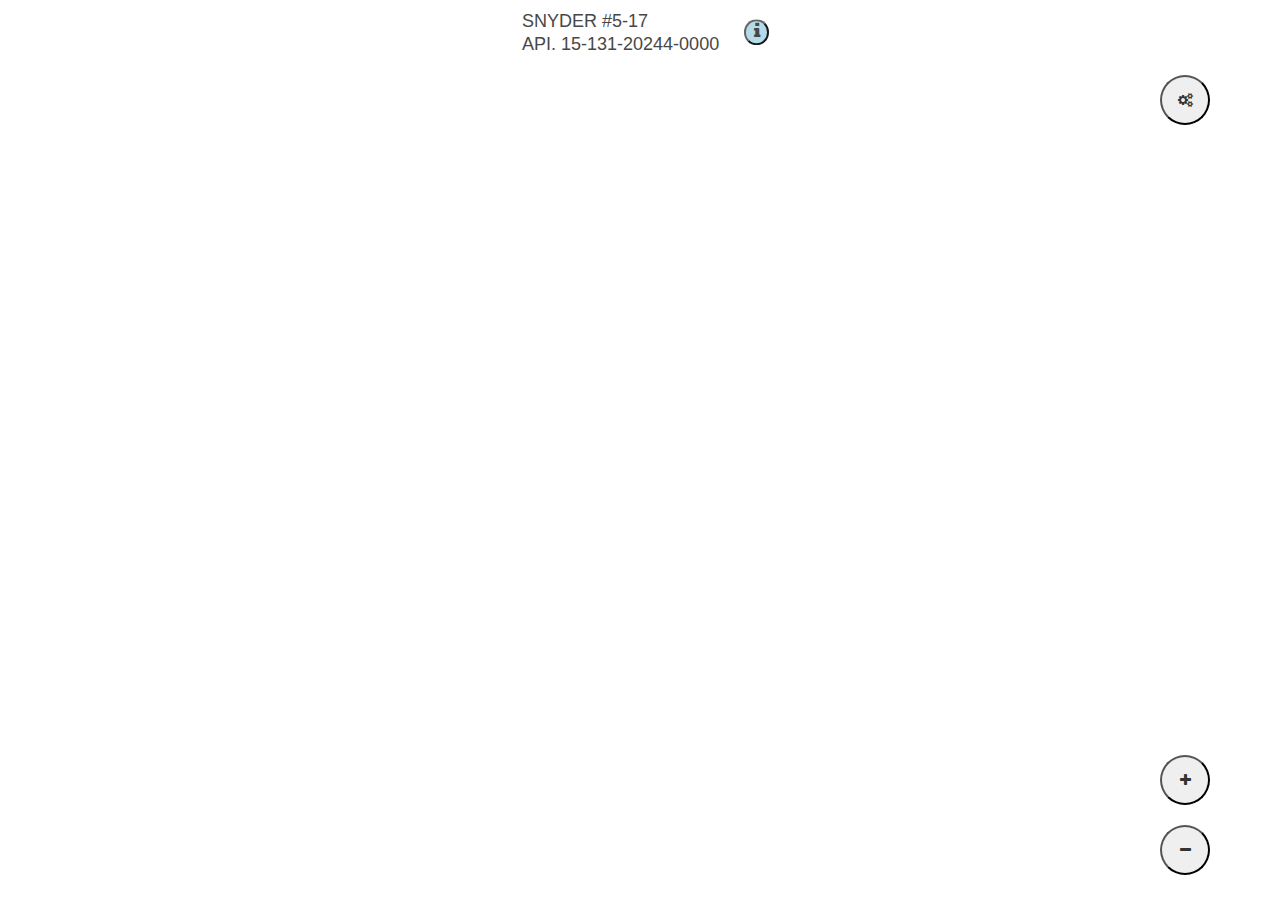
<file: demo/src/main/resources/public/index.html>
<!DOCTYPE html>
<head>
<meta charset="utf-8">
<title>Multi Line Chart</title>
<script type="text/javascript" src="https://d3js.org/d3.v5.min.js"></script>
<link rel="stylesheet" type="text/css" href="./styles.css">
<!-- Add icon library -->
<link rel="stylesheet" href="https://cdnjs.cloudflare.com/ajax/libs/font-awesome/4.7.0/css/font-awesome.min.css">
<script src="https://ajax.googleapis.com/ajax/libs/jquery/1.11.1/jquery.min.js"></script>
<script src="https://maxcdn.bootstrapcdn.com/bootstrap/3.3.7/js/bootstrap.min.js"></script>
<link href="https://maxcdn.bootstrapcdn.com/bootstrap/3.3.7/css/bootstrap.min.css" rel="stylesheet" />
<style></style>
</head>
<body>
	<div id="div_template" style="height: 25px;"></div>
	<!-- Trigger/Open The Modal -->
	<div id="div_info"
		style="width: auto; margin-left: 40%; position: fixed; transform: translateY(-50%); margin-top: 10px;">
		<div>
			<h4
				style="background: #fff; opacity: .9; border-radius: 4px; padding: 10px;">
				SNYDER #5-17 <br> API. 15-131-20244-0000
				<button id="myBtn" 
					style="width: 25px; border-radius: 50%; background: lightblue; transform: translateY(-50%); margin-left: 20px;">
					<i class="fa fa-info"></i>
				</button>
			</h4>
		</div>
	</div>

	<div id="zoom" style="position: fixed; bottom: 0; right: 0; margin-right: 70px;">
		<button id="myBtnZoomIn"
			style="height: 50px; width: 50px; border-radius: 50%; transform: translateY(-50%);">
			<i class="fa fa-plus"></i>
		</button><br><br>
		<button id="myBtnZoomOut"
			style="height: 50px; width: 50px; border-radius: 50%; transform: translateY(-50%);">
			<i class="fa fa-minus"></i>
		</button>
	</div>
	
	<div id="conf" style="position: fixed; top: 100px; right: 0; margin-right: 70px;">
		<button id="myBtnCogs"
			style="height: 50px; width: 50px; border-radius: 50%; transform: translateY(-50%);">
			<i class="fa fa-cogs"></i>
		</button>
	</div>


	<div id="myModalCogs" class="modal">

		<!-- Modal content -->
		<div class="modal-content" style="height: 25%; width:25%; margin-top: -25px;">
			<span class="closeCon">&times;</span>
			<h4>CONFIGURACIÓN</h4>
			<div class="input-group mb-3">
				<div class="input-group-prepend">
					<div class="input-group-text">
						<input type="checkbox" id="myCheck" onchange="toggleCheckbox(this,'panoramica')" 
							aria-label="Checkbox for following text input" checked>
						Vista Panorámica
					</div>
				</div>
			</div>

			<div class="input-group mb-3">
				<div class="input-group-prepend">
					<div class="input-group-text">
						<input type="checkbox" onchange="toggleCheckbox(this,'grids')" 
							aria-label="Checkbox for following text input" checked>
						Fondo Logarítmico
					</div>
				</div>
			</div>
		</div>
	</div>

	<!-- The Modal -->
	<div id="myModal" class="modal">

		<!-- Modal content -->
		<div class="modal-content" style="height: 95%; margin-top: -25px;">
			<span class="close">&times;</span>

			<div role="tabpanel">
				<ul class="nav nav-tabs" role="tablist">
					<li role="presentation" class="nav-item"><a
						class="nav-link active" aria-controls="personal" data-toggle="tab"
						role="tab" href="#personal">File Information</a></li>
					<li role="presentation" class="nav-item"><a class="nav-link"
						aria-controls="official" data-toggle="tab" role="tab"
						href="#official"> Well Information</a></li>
					<li role="presentation" class="nav-item"><a class="nav-link"
						aria-controls="official" data-toggle="tab" role="tab"
						href="#curveI"> Curve Information</a></li>
				</ul>
			</div>
			<div class="tab-content">
				<div role="tabpanel" class="tab-pane active" id="personal">
					<h3>File Information</h3>
					<br>
					<table class="table table-striped">
						<thead>
							<tr>
								<th>MNEM</th>
								<th>VALUE</th>
								<th>DESCRIPTION</th>
							</tr>
						</thead>
						<tbody>
							<tr>
								<td>WELL</td>
								<td>-</td>
								<td>SNYDER #5-17</td>
							</tr>
							<tr>
								<td>API NUMBER</td>
								<td>-</td>
								<td>15-131-20244-0000</td>
							</tr>
							<tr>
								<td>LOG DATE</td>
								<td>-</td>
								<td>02-24-2017</td>
							</tr>
							<tr>
								<td>VERS</td>
								<td>2.0</td>
								<td>CWLS log ASCII Standard -VERSION 2.0</td>
							</tr>
							<tr>
								<td>WRAP</td>
								<td>NO</td>
								<td>Single line per depth step</td>
							</tr>
						</tbody>
					</table>
				</div>
				<div role="tabpanel" class="tab-pane" id="official">
					<h3>Well Information</h3>
					<br>
					<table class="table table-striped">
						<thead>
							<tr>
								<th>MNEM</th>
								<th>UNIT</th>
								<th>Information</th>
							</tr>
						</thead>
						<tbody>
							<tr>
								<td>COMPANY</td>
								<td>-</td>
								<td>BLACK STAR 231 CORP.</td>
							</tr>
							<tr>
								<td>FIELD</td>
								<td>-</td>
								<td>KANASKA</td>
							</tr>
							<tr>
								<td>LOCATION</td>
								<td>-</td>
								<td>2970' FSL & 1349' FWL</td>
							</tr>
							<tr>
								<td>STRT</td>
								<td>FEET</td>
								<td>161.40</td>
							</tr>
							<tr>
								<td>STOP</td>
								<td>FEET</td>
								<td>3632.90</td>
							</tr>
							<tr>
								<td>STEP</td>
								<td>FEET</td>
								<td>0.50</td>
							</tr>
						</tbody>
					</table>
				</div>
				<div role="tabpanel" class="tab-pane" id="curveI">
					<h3>Curve Information</h3>
					<br>
					<table class="table table-striped">
						<thead>
							<tr>
								<th>MNEM</th>
								<th>UNIT</th>
								<th>DESCRIPTION</th>
							</tr>
						</thead>
						<tbody>
							<tr>
								<td>AZIM</td>
								<td>deg</td>
								<td>Azimuth</td>
							</tr>
							<tr>
								<td>CILD</td>
								<td>ohm/m</td>
								<td>Deep Induction R Conductivity</td>
							</tr>
							<tr>
								<td>CALN</td>
								<td>in</td>
								<td>Compensated Neutron Caliper (Diameter)</td>
							</tr>
							<tr>
								<td>CALD</td>
								<td>in</td>
								<td>Litho Caliper (Diameter)</td>
							</tr>
							<tr>
								<td>GR</td>
								<td>gAPI</td>
								<td>Gamma Ray - API Units</td>
							</tr>
							<tr>
								<td>ILD</td>
								<td>ohm/m</td>
								<td>Phased Deep Induction Resistivity</td>
							</tr>
							<tr>
								<td>ILM</td>
								<td>ohm/m</td>
								<td>Phased Medium Induction Resistivity</td>
							</tr>
							<tr>
								<td>INV_R</td>
								<td>ohm/m</td>
								<td>Mi+cro Inverse Resistivity</td>
							</tr>
							<tr>
								<td>LWTLB</td>
								<td>lb</td>
								<td>Line Weight Filtered (lbs)</td>
							</tr>
						</tbody>
					</table>
				</div>
			</div>
		</div>
	</div>

	<script>
		//Modal
		// Get the modal

		var modal = document.getElementById("myModal");

		// Get the button that opens the modal
		var btn = document.getElementById("myBtn");

		// Get the <span> element that closes the modal
		var span = document.getElementsByClassName("close")[0];

		// When the user clicks the button, open the modal 
		btn.onclick = function() {
			modal.style.display = "block";
		}

		// When the user clicks on <span> (x), close the modal
		span.onclick = function() {
			modal.style.display = "none";
		}

		// When the user clicks anywhere outside of the modal, close it
		window.onclick = function(event) {
			if (event.target == modal) {
				modal.style.display = "none";
			}
		}
		
		//Modal Cogs
		var modalCogs = document.getElementById("myModalCogs");

		// Get the button that opens the modal
		var btn = document.getElementById("myBtnCogs");

		// Get the <span> element that closes the modal
		var span = document.getElementsByClassName("closeCon")[0];

		// When the user clicks the button, open the modal 
		btn.onclick = function() {
			modalCogs.style.display = "block";
		}

		// When the user clicks on <span> (x), close the modal
		span.onclick = function() {
			modalCogs.style.display = "none";
		}

		// When the user clicks anywhere outside of the modal, close it
		window.onclick = function(event) {
			if (event.target == modal) {
				modalCogs.style.display = "none";
			}
		}
		
		
		
		
		function toggleCheckbox(element, type) {
			var xCheck = element.checked;
			
			//Grids
			var grids1 = document.getElementById("grid1");
			var grids2 = document.getElementById("grid2");
			
			//Panoramica
			var panoramicaI = document.getElementById("panoramica");
			
			if(xCheck==false){
				if(type=="grids"){
					grids1.style.display = "none";
					grids2.style.display = "none";
				}else if(type=="panoramica"){
					panoramicaI.style.display = "none";
				}			
			}else if (xCheck==true){
				if(type=="grids"){
					grids1.style.display = "block";
					grids2.style.display = "block";
				}else if(type=="panoramica"){
					panoramicaI.style.display = "block";
				}		
			}
		}
		

		//------------------------1. PREPARATION-------------------------//
		//-----------------------------SVG-------------------------------//
		const width = 280;
		const height = 6700;
		const widthZoom = 50;
		const heightZoom = 580;
		const margin = 60;
		const padding = 20;
		const adj = 120;

		const svgZoom = d3.select("body").append("svg").attr("width", 120).attr("id", "panoramica")
				.attr("height", heightZoom + adj).attr("style",
						"background: #f5f5f5; position: fixed;").append("g")
				.attr("transform", "translate(60,60)");

		// we are appending SVG first
		const svg = d3.select("body").append("svg").attr("width", width + 160)
				.attr("height", height + adj).append("g").attr("transform",
						"translate(" + 160 + "," + margin + ")");

		// we are appending SVG second
		const svg2 = d3.select("body").append("svg").attr("width", width + 80)
				.attr("height", height + adj).append("g").attr("transform",
						"translate(" + 60 + "," + margin + ")");

		// we are appending SVG second
		const svg3 = d3.select("body").append("svg").attr("width", width + adj)
				.attr("height", height + adj).append("g").attr("transform",
						"translate(" + 60 + "," + margin + ")");

		//-----------------------------DATA------------------------------//

		const dataset = d3.csv("http://localhost:8080/getAZIM");
		dataset
				.then(function(data) {
					const slices = data.columns.slice(1).map(function(id) {
						return {
							id : id,
							values : data.map(function(d) {
								return {
									dept : d.DEPT,
									measurement : +d[id]
								};
							})
						};
					});

					data.forEach(function(d) {
						d.DEPT = +d.DEPT;
					});

					//console.log("slicesMM",slicesMM);

					// List of groups = header of the csv files
					var keys = data.columns.slice(1);

					//console.log("Column headers", data.columns);
					//console.log("Column headers without date", data.columns.slice(0));
					// returns the sliced dataset
					console.log("Slices", slices);
					// returns the first slice
					//console.log("First slice", slices[0]);
					// returns the array in the first slice
					//console.log("A array", slices[0].values);
					// returns the date of the first row in the first slice
					//console.log("Date element", slices[0].values[0].dept);
					// returns the array's length
					//console.log("Array length", (slices[0].values).length);

					//----------------------------SCALES-----------------------------//
					const xScale = d3.scaleLinear().rangeRound([ 0, width ]);
					const yScale = d3.scaleLinear().range([ 0, height ]);
					const xScaleZoom = d3.scaleLinear().rangeRound(
							[ 0, widthZoom ]);
					const yScaleZoom = d3.scaleLinear()
							.range([ 0, heightZoom ]);

					xScale.domain([ (0), d3.max(slices, function(c) {
						return d3.max(c.values, function(d) {
							return d.measurement;
						});
					}) ]);

					xScaleZoom.domain([ (0), d3.max(slices, function(c) {
						return d3.max(c.values, function(d) {
							return d.measurement;
						});
					}) ]);

					const maxDept = d3.min(data, function(d) {
						return d.DEPT;
					});

					yScale.domain([ 0, maxDept ]);
					yScaleZoom.domain([ 0, maxDept ]);

					//-----------------------------AXES------------------------------//
					const yaxis = d3.axisLeft().scale(yScale).ticks(40);
					const yaxis2 = d3.axisLeft().scale(yScaleZoom).ticks(10);
					const xaxis = d3.axisTop().scale(xScale);

					//----------------------------LINES------------------------------//
					const line = d3.line().curve(d3.curveBasis).x(function(d) {
						return xScale(d.measurement);
					}).y(function(d) {
						return yScale(d.dept);
					});

					const lineZoom = d3.line().curve(d3.curveBasis).x(
							function(d) {
								return xScaleZoom(d.measurement);
							}).y(function(d) {
						return yScaleZoom(d.dept);
					});

					let id = 0;
					const ids = function() {
						return id++;
					}

					//-------------------------2. DRAWING----------------------------//

					//-----------------------------AXES LINES------------------------------//
					svg.append("g").attr("class", "axis").attr("transform",
							"translate(0," + height + ")").call(xaxis);

					svg.append("g").attr("class", "axis").call(yaxis);

					svg.append("g").attr("class", "axis").style("position",
							"fixed").call(xaxis);

					svgZoom.append("g").attr("class", "axis").call(yaxis2);

					//----------------------------LINES------------------------------//
					var color = d3.scaleOrdinal(d3.schemeCategory10); // set the colour scale
					console.log("color", color(ids));

					const lines = svg.selectAll("lines").data(slices).enter()
							.append("g");

					lines.append("path").attr("class", "line").style("stroke",
							function(d, i) {
								return color(i);
							}) // assign ID
					.attr("id", function(d) {
						return 'tag' + d.id.replace(/\s+/g, '');
					}).attr("d", function(d) {
						return line(d.values);
					});

					//Lines Zoom					
					const linesZoom = svgZoom.selectAll("lines").data(slices)
							.enter().append("g");

					linesZoom.append("path").attr("class", "line").style(
							"stroke", function(d, i) {
								return color(i);
							}) // assign ID
					.attr("id", function(d) {
						return 'tagZoom' + d.id.replace(/\s+/g, '');
					}).attr("d", function(d) {
						return lineZoom(d.values);
					});

					var brush = d3.brushY(yScaleZoom); //.on("brush", updateChartArea)

					//append the brush for the selection of subsection  
					linesZoom.append("g").attr("class", "y brush").call(brush)
							.selectAll("rect").attr("height", heightZoom).on(
									"mousemove", function() {
										var mouse = d3.mouse(this);
										updateChartArea(mouse[1], heightZoom);
									});
					//Fin lines zoom

					lines
							.append("text")
							.attr("x", function(d, i) {
								return (i * 50) + 30;
							})
							// space legend
							.attr("y", -30)
							.attr("class", "legend")
							// style the legend
							.style("fill", function(d, i) { // Add the colours dynamically
								return color(i);
							})
							.text(function(d) {
								return d.id;
							})
							.on(
									"click",
									function(d) {
										// Determine if current line is visible 
										var active = d.active ? false : true, newOpacity = active ? 0
												: 1;
										// Hide or show the elements based on the ID
										d3.select(
												"#tag"
														+ d.id.replace(/\s+/g,
																''))
												.transition().duration(100)
												.style("opacity", newOpacity);
										// Update whether or not the elements are active
										d.active = active;
									});

					var mouseG = svg.append("g") // this the black vertical line to folow mouse
					.attr("class", "mouse-over-effects");

					mouseG.append("path").attr("class", "mouse-line").style(
							"stroke", "black").style("stroke-width", "1px")
							.style("opacity", "0");

					var mousePerLine = mouseG.selectAll(".mouse-per-line")
							.data(slices).enter().append("g").attr("class",
									"mouse-per-line");

					var linesM = document.getElementsByClassName('line');

					// create a tooltip
					var Tooltip = d3.select("#div_template").append("div")
							.style("opacity", 0).attr("class", "tooltip")
							.style("background-color", "white").style("border",
									"solid").style("border-width", "2px")
							.style("border-radius", "5px").style("padding",
									"5px")

					mousePerLine.append("circle").attr("r", 3).style("stroke",
							function(d, i) {
								console.log("Color", color(i));
								return color(i);
							}).style("fill", function(d, i) {
						return color(i);
					}).style("stroke-width", "1px").style("opacity", "0");

					mousePerLine.append("text").attr("transform",
							"translate(10,15)").attr("class", "lineHoverText");

					mouseG
							.append("rect")
							.attr("width", width)
							.attr("height", height)
							.attr("fill", "none")
							.attr("pointer-events", "all")
							.on(
									"mouseout",
									function() {
										d3.select(".mouse-line").style(
												"opacity", "0");
										d3.selectAll(".mouse-per-line circle")
												.style("opacity", "0");
										d3.selectAll(".mouse-per-line text")
												.style("opacity", "0")
										Tooltip.style("opacity", 0);
										d3.select(this).style("stroke", "none")
												.style("opacity", 0.8);
									})
							.on(
									"mouseover",
									function() {
										d3.select(".mouse-line").style(
												"opacity", "1");
										d3.selectAll(".mouse-per-line circle")
												.style("opacity", "1");
										d3.selectAll(".mouse-per-line text")
												.style("opacity", "1")
										Tooltip.style("opacity", 1).style(
												"position", "absolute");
										d3.select(this)
												.style("stroke", "black")
												.style("opacity", 1);
									})
							.on(
									"mousemove",
									function() {
										var mouse = d3.mouse(this);
										d3.select(".mouse-line").attr(
												"d",
												function() {
													var d = "M" + 0 + ","
															+ mouse[1];
													d += " " + height + ","
															+ mouse[1];
													return d;
												})

										var textToolTip = "";
										d3
												.selectAll(".mouse-per-line")
												.attr(
														"transform",
														function(d, i) {

															var dDept = yScale
																	.invert(mouse[1]), bisect = d3
																	.bisector(function(
																			d) {
																		return d.dept;
																	}).right;

															console.log(
																	"dDept",
																	dDept);

															idx = bisect(dDept,
																	d.values);
															console.log("idx",
																	idx);

															var beginning = 0, end = linesM[i]
																	.getTotalLength(), target = null;

															while (true) {
																target = Math
																		.floor((beginning + end) / 2)
																pos = linesM[i]
																		.getPointAtLength(target);

																if ((target === end || target == beginning)
																		&& pos.y !== mouse[1]) {
																	break;
																}

																if (pos.y > mouse[1])
																	end = target;
																else if (pos.y < mouse[1])
																	beginning = target;
																else
																	break; // position found
															}

															console
																	.log(d.id
																			+ ": "
																			+ yScale
																					.invert(mouse[1]));
															textToolTip = "<h7 style='color:"
																	+ color(i)
																	+ ";'>"
																	+ textToolTip
																	+ d.id
																	+ ": "
																	+ xScale
																			.invert(
																					pos.x)
																			.toFixed(
																					1)
																	+ "<br> </h7>";
															return "translate("
																	+ pos.x
																	+ ","
																	+ mouse[1]
																	+ ")";

														});

										//console.log(textToolTip);
										Tooltip.html(textToolTip).style(
												"left",
												(d3.mouse(this)[0] + 180)
														+ "px").style(
												"top",
												(d3.mouse(this)[1] + 105)
														+ "px")
									});

					//-----------------------------AXES AREA------------------------------//
					svg2.append("g").attr("class", "axis").attr("transform",
							"translate(0," + height + ")").call(xaxis);

					svg2.append("g").attr("class", "axis").call(yaxis);

					svg2.append("g").attr("class", "axis").call(xaxis);

					//-----------------------------AREA------------------------------//

					g2 = svg2.append("g");

					// Area generator
					var area = d3.area().y(function(d) {
						//console.log("Areeeee",d.DEPT);
						return yScale(d.dept);
					}).x0(function(d) {
						return xScale(0);
					}).x1(function(d) {
						return xScale(d.measurement);
					});

					var source = g2.selectAll(".area").data(slices).enter()
							.append("g").attr("class", function(d) {
								return `area ${d.id}`;
							})

					source.append("path").attr("d", function(d) {
						return area(d.values);
					}).style("fill", function(d, i) {
						return color(i);
					}).style("stroke", "black").style("stroke-width", 0.5);

					// Add brushing
					//var brush = d3.brush()                   // Add the brush feature using the d3.brush function
					// initialise the brush area: start at 0,0 and finishes at width,height: it means I select the whole graph area
					//.on("end", updateChartArea);             // Each time the brush selection changes, trigger the 'updateChart' function
					//.extent( [ [0,mouseArea[0]], [width,200] ] ) 

					function updateChartArea(a, height) {
						console.log("X", a);
						window.scroll(0, height * a / 55);
					}

					//-----------------------------AXES DIFFERENCE AREA------------------------------//
					svg3.append("g").attr("class", "axis").attr("transform",
							"translate(0," + height + ")").call(xaxis);

					svg3.append("g").attr("class", "axis").call(yaxis);

					svg3.append("g").attr("class", "axis").call(xaxis);

					//-----------------------------DIFFERENCE AREA------------------------------//
					svg3.datum(data);
					var maxWidth = 900;

					svg3.append("clipPath").attr("id", "clip-above").append(
							"path").attr("d", d3.area().y(function(d) {
						return yScale(d.DEPT);
					}).x0(function(d) {
						return xScale(0);
					}).x1(function(d) {
						return xScale(d.ILM);
					}));

					svg3.append("clipPath").attr("id", "clip-below").append(
							"path").attr("d", d3.area().y(function(d) {
						return yScale(d.DEPT);
					}).x0(function(d) {
						return xScale(maxWidth);
					}).x1(function(d) {
						return xScale(d.ILM);
					}));

					svg3.append("path").attr("clip-path", "url(#clip-above)")
							.attr("fill", color(2)).attr("d",
									d3.area().y(function(d) {
										return yScale(d.DEPT);
									}).x0(function(d) {
										return xScale(maxWidth);
									}).x1(function(d) {
										return xScale(d.ILD);
									}));

					svg3.append("path").attr("clip-path", "url(#clip-below)")
							.attr("fill", color(1)).attr("d",
									d3.area().y(function(d) {
										return yScale(d.DEPT);
									}).x0(function(d) {
										return xScale(0);
									}).x1(function(d) {
										return xScale(d.ILD);
									}));

					svg3.append('g').attr('class', 'grid').attr("id", "grid1").attr("style",
							"opacity: 0.3; background: #f5f5f5;").call(
							d3.axisBottom().scale(xScale)
									.tickSize(height, 0, 0).tickFormat(''));

					svg3.append('g').attr('class', 'grid').attr("id", "grid2").attr("style",
							"opacity: 0.3; background: #f5f5f5;").call(
							d3.axisLeft().scale(yScale).tickSize(-width, 0, 0)
									.tickFormat('').ticks(500));

					//console.log("Data", data);

					//-----------------------------AXES 3D------------------------------//
					//svg4.append("g").attr("class", "axis").attr("transform",
					//	"translate(0," + height + ")").call(xaxis);

					//svg4.append("g").attr("class", "axis").call(yaxis);

					//svg4.append("g").attr("class", "axis").call(xaxis);

				});
	</script>
</file>
<file: demo/src/main/resources/public/styles.css>
/* AXES */
/* ticks */

path { 
    stroke: steelblue;
    stroke-width: 1;
}

pathAreaChart { 
    stroke: black;
    stroke-width: 0.1;
}

.svg-container {
    display: inline-block;
    position: relative;
    width: 100%;
    padding-bottom: 100%; /* aspect ratio */
    vertical-align: top;
    overflow: hidden;
}
.svg-content-responsive {
    display: inline-block;
    position: absolute;
    top: 10px;
    left: 0;
}

.container {
      display: inline-block;
    position: relative;
    width: 100%;
    padding-bottom: 100%; /* aspect ratio */
    vertical-align: top;
    overflow: hidden;
}

.line {
  fill: none;
  stroke: steelblue;
  stroke-width: 1px;
}

.axis path,
.axis line {
	fill: none;
    stroke: #332f2C;
    stroke-width: 2;
    shape-rendering: crispEdges;
}

/* axis text */
.axis text {
fill: #2b2929;
font-family: Georgia;
font-size: 100%;
}

.svgZoom {
    background: #f5f5f5 !important;    
}

/* LINE CHART */


.serie_label {
  fill: #2b2929;
  font-family: Georgia;
  font-size: 80%;
}

.legend {
    font-size: 16px;
    font-weight: bold;
    text-anchor: middle;
}


.area.above { fill: rgb(252,141,89); }
.area.below { fill: rgb(145,207,96); }

.lineHoverText {
	text-shadow:
		-2px -2px 0 #fff,
	2px -2px 0 #fff,
	-2px 2px 0 #fff,
	2px 2px 0 #fff;
}

/* The Modal (background) */
.modal {
  display: none; /* Hidden by default */
  position: fixed; /* Stay in place */
  z-index: 1; /* Sit on top */
  padding-top: 100px; /* Location of the box */
  left: 0;
  top: 0;
  width: 100%; /* Full width */
  height: 100%; /* Full height */
  overflow: auto; /* Enable scroll if needed */
  background-color: rgb(0,0,0); /* Fallback color */
  background-color: rgba(0,0,0,0.4); /* Black w/ opacity */
}

/* Modal Content */
.modal-content {
  background-color: #fefefe;
  margin: auto;
  padding: 20px;
  border: 1px solid #888;
  width: 80%;
}

/* The Close Button */
.close {
  color: #aaaaaa;
  float: right;
  font-size: 28px;
  font-weight: bold;
}

.close:hover,
.close:focus {
  color: #000;
  text-decoration: none;
  cursor: pointer;
}

.closeCon:hover,
.closeCon:focus {
  color: #000;
  text-decoration: none;
  cursor: pointer;
}

.closeCon {
	float: right;
    font-size: 21px;
    font-weight: 700;
    line-height: 1;
    color: #000;
    text-shadow: 0 1px 0 #fff;
    filter: alpha(opacity=20);
    opacity: .2;
}

/* Style the tab */
.tab {
  overflow: hidden;
  border: 1px solid #ccc;
  background-color: #f1f1f1;
}

/* Style the buttons that are used to open the tab content */
.tab button {
  background-color: inherit;
  float: left;
  border: none;
  outline: none;
  cursor: pointer;
  padding: 14px 16px;
  transition: 0.3s;
}

/* Change background color of buttons on hover */
.tab button:hover {
  background-color: #ddd;
}

/* Create an active/current tablink class */
.tab button.active {
  background-color: #ccc;
}

/* Style the tab content */
.tabcontent {
  display: none;
  padding: 6px 12px;
  border: 1px solid #ccc;
  border-top: none;
}


/*
    DEMO STYLE
*/
@import "https://fonts.googleapis.com/css?family=Poppins:300,400,500,600,700";


body {
    font-family: 'Poppins', sans-serif;
    background: #ffffff;
}

p {
    font-family: 'Poppins', sans-serif;
    font-size: 1.1em;
    font-weight: 300;
    line-height: 1.7em;
    color: #999;
}

a, a:hover, a:focus {
    color: inherit;
    text-decoration: none;
    transition: all 0.3s;
}

.navbar {
    padding: 15px 10px;
    background: #fff;
    border: none;
    border-radius: 0;
    margin-bottom: 40px;
    box-shadow: 1px 1px 3px rgba(0, 0, 0, 0.1);
}

.navbar-btn {
    box-shadow: none;
    outline: none !important;
    border: none;
}

.line {
    width: 100%;
    height: 1px;
    border-bottom: 1px dashed #ddd;
    margin: 40px 0;
}

/* ---------------------------------------------------
    SIDEBAR STYLE
----------------------------------------------------- */

.wrapper {
    display: flex;
    width: 100%;
    align-items: stretch;
    perspective: 1500px;
}


#sidebar {
    min-width: 250px;
    max-width: 250px;
    background: #7386D5;
    color: #fff;
    transition: all 0.6s cubic-bezier(0.945, 0.020, 0.270, 0.665);
    transform-origin: bottom left;
}

#sidebar.active {
    margin-left: -250px;
    transform: rotateY(100deg);
}

#sidebar .sidebar-header {
    padding: 20px;
    background: #6d7fcc;
}

#sidebar ul.components {
    padding: 20px 0;
    border-bottom: 1px solid #47748b;
}

#sidebar ul p {
    color: #fff;
    padding: 10px;
}

#sidebar ul li a {
    padding: 10px;
    font-size: 1.1em;
    display: block;
}
#sidebar ul li a:hover {
    color: #7386D5;
    background: #fff;
}

#sidebar ul li.active > a, a[aria-expanded="true"] {
    color: #fff;
    background: #6d7fcc;
}


a[data-toggle="collapse"] {
    position: relative;
}

.dropdown-toggle::after {
    display: block;
    position: absolute;
    top: 50%;
    right: 20px;
    transform: translateY(-50%);
}

ul ul a {
    font-size: 0.9em !important;
    padding-left: 30px !important;
    background: #6d7fcc;
}

ul.CTAs {
    padding: 20px;
}

ul.CTAs a {
    text-align: center;
    font-size: 0.9em !important;
    display: block;
    border-radius: 5px;
    margin-bottom: 5px;
}

a.download {
    background: #fff;
    color: #7386D5;
}

a.article, a.article:hover {
    background: #6d7fcc !important;
    color: #fff !important;
}



/* ---------------------------------------------------
    CONTENT STYLE
----------------------------------------------------- */
#content {
    width: 100%;
    padding: 20px;
    min-height: 100vh;
    transition: all 0.3s;
}

#sidebarCollapse {
    width: 40px;
    height: 40px;
    background: #f5f5f5;
    cursor: pointer;
}

#sidebarCollapse span {
    width: 80%;
    height: 2px;
    margin: 0 auto;
    display: block;
    background: #555;
    transition: all 0.8s cubic-bezier(0.810, -0.330, 0.345, 1.375);
    transition-delay: 0.2s;
}

#sidebarCollapse span:first-of-type {
    transform: rotate(45deg) translate(2px, 2px);
}
#sidebarCollapse span:nth-of-type(2) {
    opacity: 0;
}
#sidebarCollapse span:last-of-type {
    transform: rotate(-45deg) translate(1px, -1px);
}


#sidebarCollapse.active span {
    transform: none;
    opacity: 1;
    margin: 5px auto;
}


/* ---------------------------------------------------
    MEDIAQUERIES
----------------------------------------------------- */
@media (max-width: 768px) {
    #sidebar {
        margin-left: -250px;
        transform: rotateY(90deg);
    }
    #sidebar.active {
        margin-left: 0;
        transform: none;
    }
    #sidebarCollapse span:first-of-type,
    #sidebarCollapse span:nth-of-type(2),
    #sidebarCollapse span:last-of-type {
        transform: none;
        opacity: 1;
        margin: 5px auto;
    }
    #sidebarCollapse.active span {
        margin: 0 auto;
    }
    #sidebarCollapse.active span:first-of-type {
        transform: rotate(45deg) translate(2px, 2px);
    }
    #sidebarCollapse.active span:nth-of-type(2) {
        opacity: 0;
    }
    #sidebarCollapse.active span:last-of-type {
        transform: rotate(-45deg) translate(1px, -1px);
    }

}
</file>
